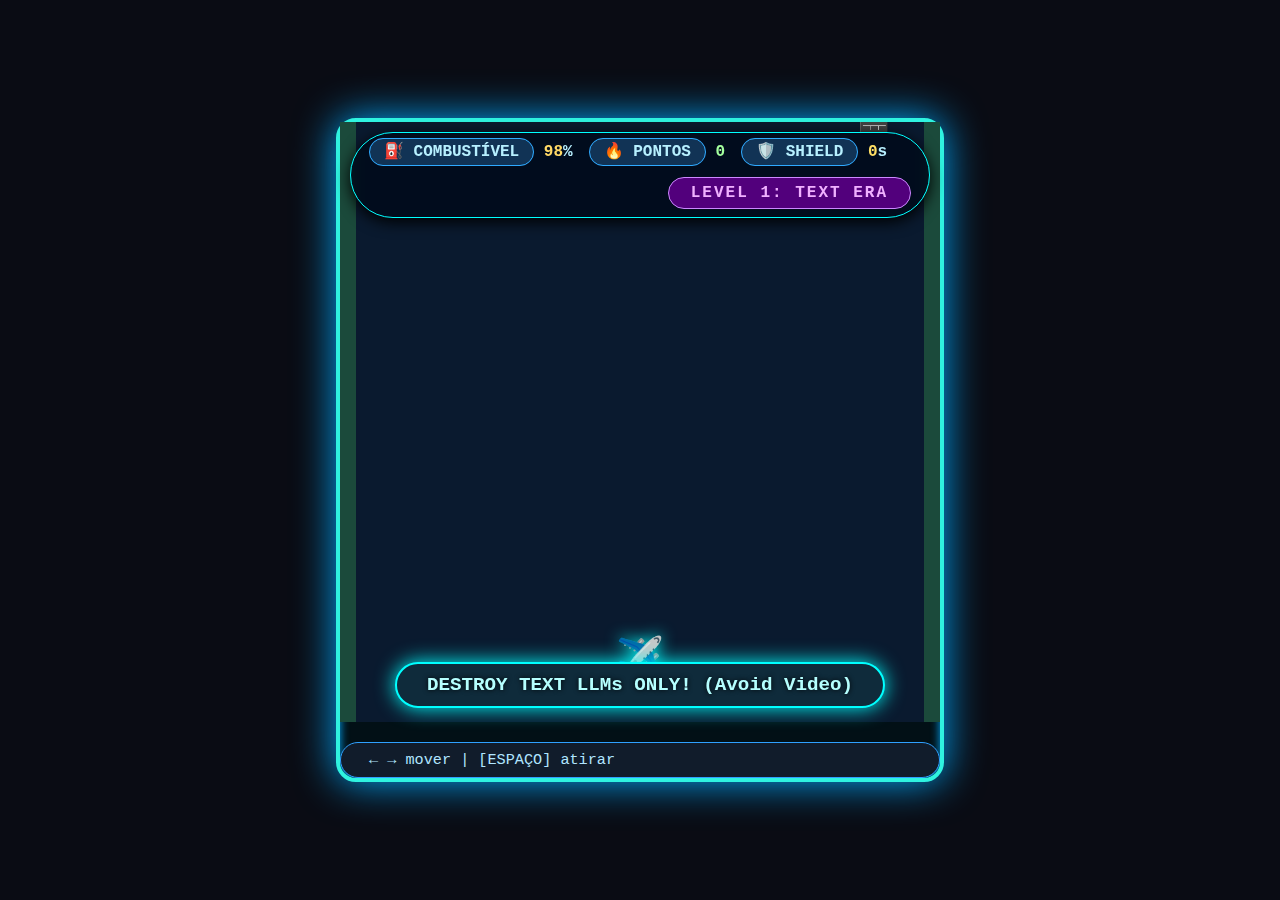
<file: index.html>
<!DOCTYPE html>
<html lang="pt">
<head>
    <meta charset="UTF-8">
    <meta name="viewport" content="width=device-width, initial-scale=1.0">
    <title>AI RAID · EVOLUTION (3 fases + som sintetizado)</title>
    <link rel="stylesheet" href="./style.css">
</head>
<body>
    <div id="game-wrapper">
        <div id="hud">
            <div><span class="hud-label">⛽ COMBUSTÍVEL</span> <span id="fuelValue">100</span>%</div>
            <div><span class="hud-label">🔥 PONTOS</span> <span id="scoreValue">0</span></div>
            <div><span class="hud-label">🛡️ SHIELD</span> <span id="shieldTimer">0</span>s</div>
            <div id="levelDisplay">FASE 1 · TEXT ERA</div>
            <div id="bossHpContainer" style="display: none;">💀 BOSS <span id="bossHpValue">50</span></div>
        </div>
        <canvas id="gameCanvas" width="600" height="600"></canvas>
        <div id="instructionBox">DESTRUIR TEXTOS · EVITAR VÍDEOS</div>
        <div id="controls">← → mover | [ESPAÇO] atirar</div>
    </div>
    <div id="transitionOverlay" class="hidden">
        <div id="transitionMessage">LEVEL 2 START</div>
    </div>
    <script src="./script.js"></script>
</body>
</html>
</file>
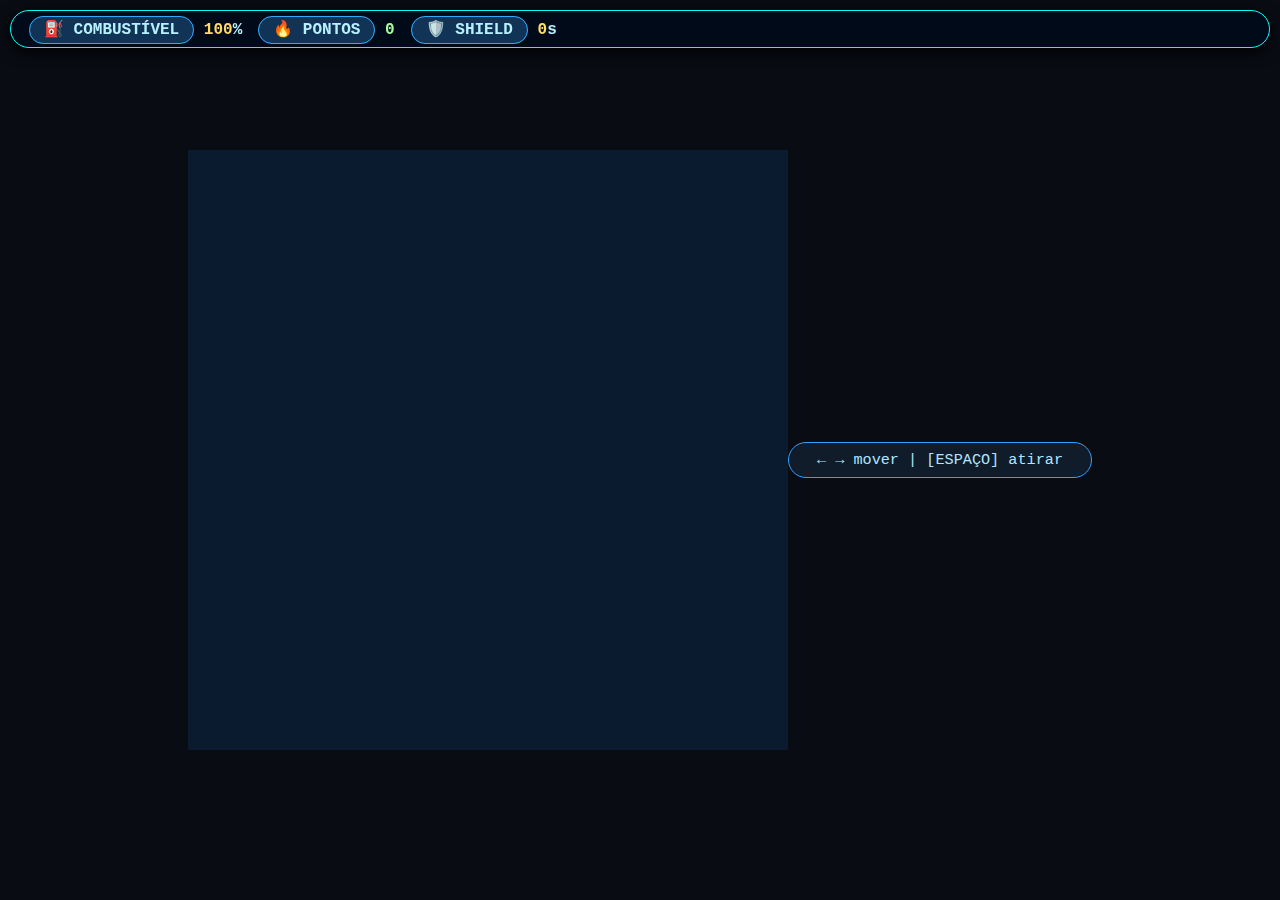
<file: index.html.html>
<!DOCTYPE html>
<html lang="pt">
<head>
    <meta charset="UTF-8">
    <meta name="viewport" content="width=device-width, initial-scale=1.0">
    <title>AI RAID · River Raid estilo</title>
    <link rel="stylesheet" href="./style.css">
</head>
<body>
    <div id="game-container">
        <canvas id="gameCanvas" width="600" height="600"></canvas>
        <div id="hud">
            <div><span class="hud-label">⛽ COMBUSTÍVEL</span> <span id="fuelValue">100</span>%</div>
            <div><span class="hud-label">🔥 PONTOS</span> <span id="scoreValue">0</span></div>
            <div><span class="hud-label">🛡️ SHIELD</span> <span id="shieldTimer">0</span>s</div>
            <div id="alertBox"></div>
        </div>
    </div>
    <div id="controls">← → mover | [ESPAÇO] atirar</div>
    <script src="./script.js"></script>
</body>
</html>
</file>
<file: style.css>
/* style.css - versão neon com suporte a fases */
* {
    box-sizing: border-box;
    user-select: none;
    margin: 0;
    padding: 0;
}

body {
    background: #0a0c14;
    min-height: 100vh;
    display: flex;
    align-items: center;
    justify-content: center;
    font-family: 'Courier New', Courier, monospace;
}

#game-wrapper {
    position: relative;
    border: 4px solid #2ff3e0;
    border-radius: 20px;
    box-shadow: 0 0 40px #00aaff, inset 0 0 10px #00aaff;
    background: #021016;
}

canvas {
    display: block;
    width: 600px;
    height: 600px;
    background: #0a1a2f;
    cursor: none;
}

#hud {
    position: absolute;
    top: 10px;
    left: 10px;
    right: 10px;
    display: flex;
    flex-wrap: wrap;
    align-items: center;
    gap: 16px;
    background: rgba(0, 10, 26, 0.85);
    backdrop-filter: blur(4px);
    padding: 8px 18px;
    border-radius: 60px;
    border: 1px solid #0ff;
    color: #b7f0ff;
    font-weight: bold;
    font-size: 1rem;
    z-index: 20;
    box-shadow: 0 4px 15px black;
}

.hud-label {
    background: #113355;
    padding: 4px 14px;
    border-radius: 30px;
    border: 1px solid #2faaff;
}

#fuelValue { color: #ffd966; }
#scoreValue { color: #a3ff9e; }
#shieldTimer { color: #ffe066; min-width: 40px; }

#levelDisplay {
    background: #52007c;
    color: #f0b0ff;
    padding: 6px 22px;
    border-radius: 40px;
    margin-left: auto;
    border: 1px solid #cc88ff;
    font-weight: 900;
    letter-spacing: 2px;
}

#bossHpContainer {
    background: #3d0430;
    color: #ff9ee8;
    padding: 6px 22px;
    border-radius: 40px;
    border: 1px solid #ff66cc;
    font-weight: bold;
}

#instructionBox {
    position: absolute;
    bottom: 70px;
    left: 50%;
    transform: translateX(-50%);
    background: #0f2b3b;
    color: #b5ffff;
    padding: 10px 30px;
    border-radius: 60px;
    font-size: 1.2rem;
    font-weight: bold;
    border: 2px solid #0ff;
    box-shadow: 0 0 20px cyan;
    white-space: nowrap;
    z-index: 15;
    text-shadow: 0 0 5px black;
}

#controls {
    /* Mudei de absolute para relative para ele sair de cima do jogo */
    position: relative; 
    margin-top: 20px;    /* Cria um espaço de respiro entre o jogo e o texto */
    
    /* Visual (mantive o seu original) */
    background: #111c2b;
    color: #b0e5ff;
    padding: 8px 28px;
    border-radius: 40px;
    font-size: 0.95rem;
    border: 1px solid #2fa0ff;
    white-space: nowrap;
    z-index: 15;
    
    /* Remove as travas antigas que centralizavam errado */
    bottom: auto;
    left: auto;
    transform: none;
}
#transitionOverlay {
    position: fixed;
    top: 0; left: 0; width: 100%; height: 100%;
    background: rgba(0, 0, 0, 0.85);
    display: flex;
    align-items: center;
    justify-content: center;
    z-index: 100;
    transition: opacity 0.3s ease;
}

#transitionOverlay.hidden {
    opacity: 0;
    pointer-events: none;
}

#transitionMessage {
    font-size: 4rem;
    color: #ffcc00;
    text-shadow: 0 0 40px #ffaa00, 0 0 80px #ff5500;
    font-weight: 900;
    letter-spacing: 8px;
    background: #0a0a1e;
    padding: 40px 80px;
    border-radius: 80px;
    border: 4px solid gold;
    animation: pulse 1.5s infinite;
}

@keyframes pulse {
    0% { transform: scale(1); }
    50% { transform: scale(1.05); }
}
</file>
